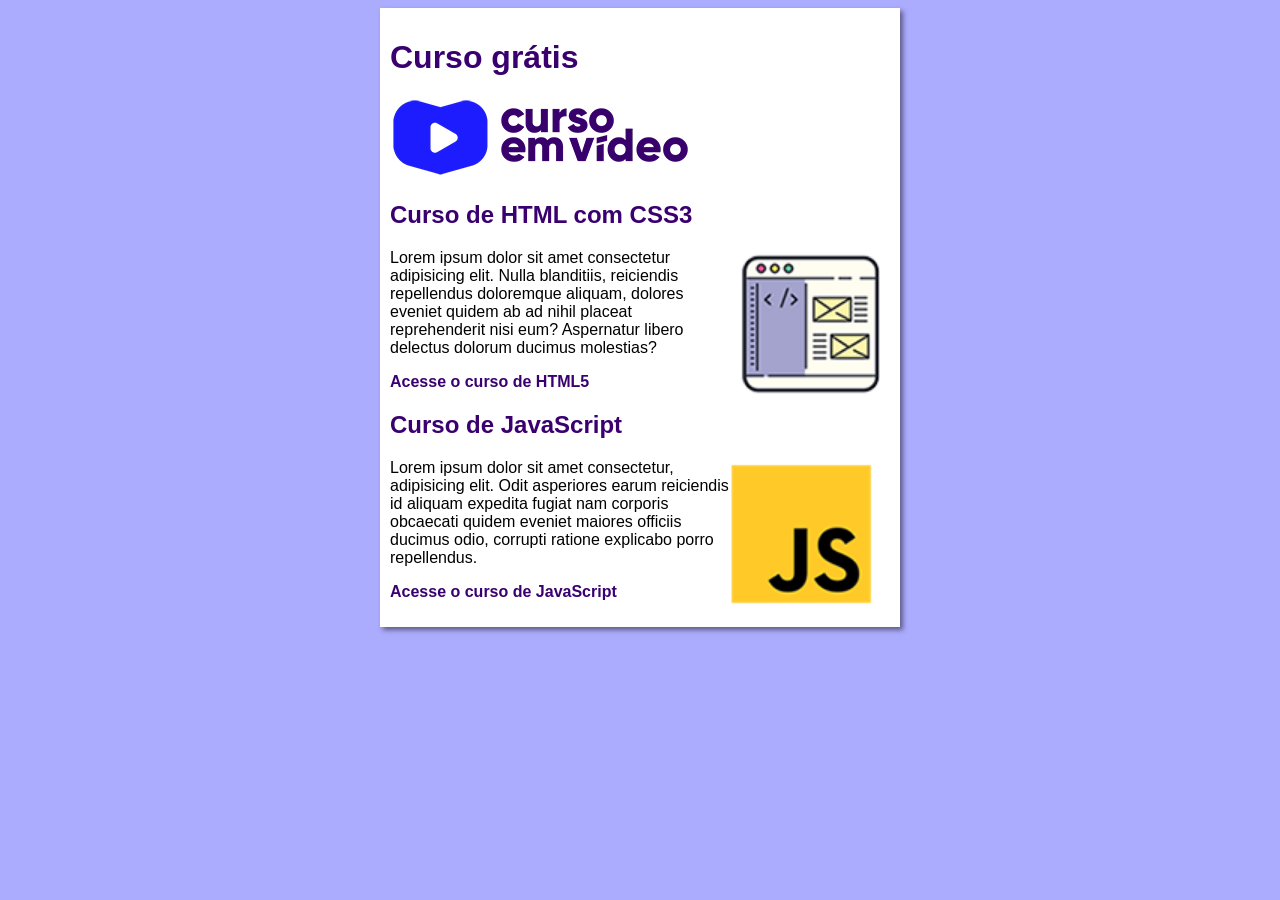
<file: index.html>
<!DOCTYPE html>
<html lang="pt-br">
<head>
    <meta charset="UTF-8">
    <meta name="viewport" content="width=device-width, initial-scale=1.0">
    <title>Curso em Video</title>
    <link rel="stylesheet" href="estilos/style.css">
</head>
<body>
    <main>
        <header>
            <h1>Curso grátis</h1>
            <img src="imagem/curso-em-video-cor.png" alt="">
        </header>
        <article>
            <h2>Curso de HTML com CSS3</h2>
            <img class="lado" src="imagem/curso-html-css.png" alt="">
            <p>
                Lorem ipsum dolor sit amet consectetur adipisicing elit. Nulla blanditiis, reiciendis repellendus doloremque aliquam, dolores eveniet quidem ab ad nihil placeat reprehenderit nisi eum? Aspernatur libero delectus dolorum ducimus molestias?
            </p>
            <p><a href="curso-html.html">Acesse o curso de HTML5</a></p>
        </article>
        <article>
            <h2>Curso de JavaScript</h2>
            <img class="lado" src="imagem/curso-javascript.png" alt="">
            <p>
                Lorem ipsum dolor sit amet consectetur, adipisicing elit. Odit asperiores earum reiciendis id aliquam expedita fugiat nam corporis obcaecati quidem eveniet maiores officiis ducimus odio, corrupti ratione explicabo porro repellendus.
            </p>
            <p><a href="curso-js.html">Acesse o curso de JavaScript</a></p>
        </article>
    </main>
</body>
</html>
</file>
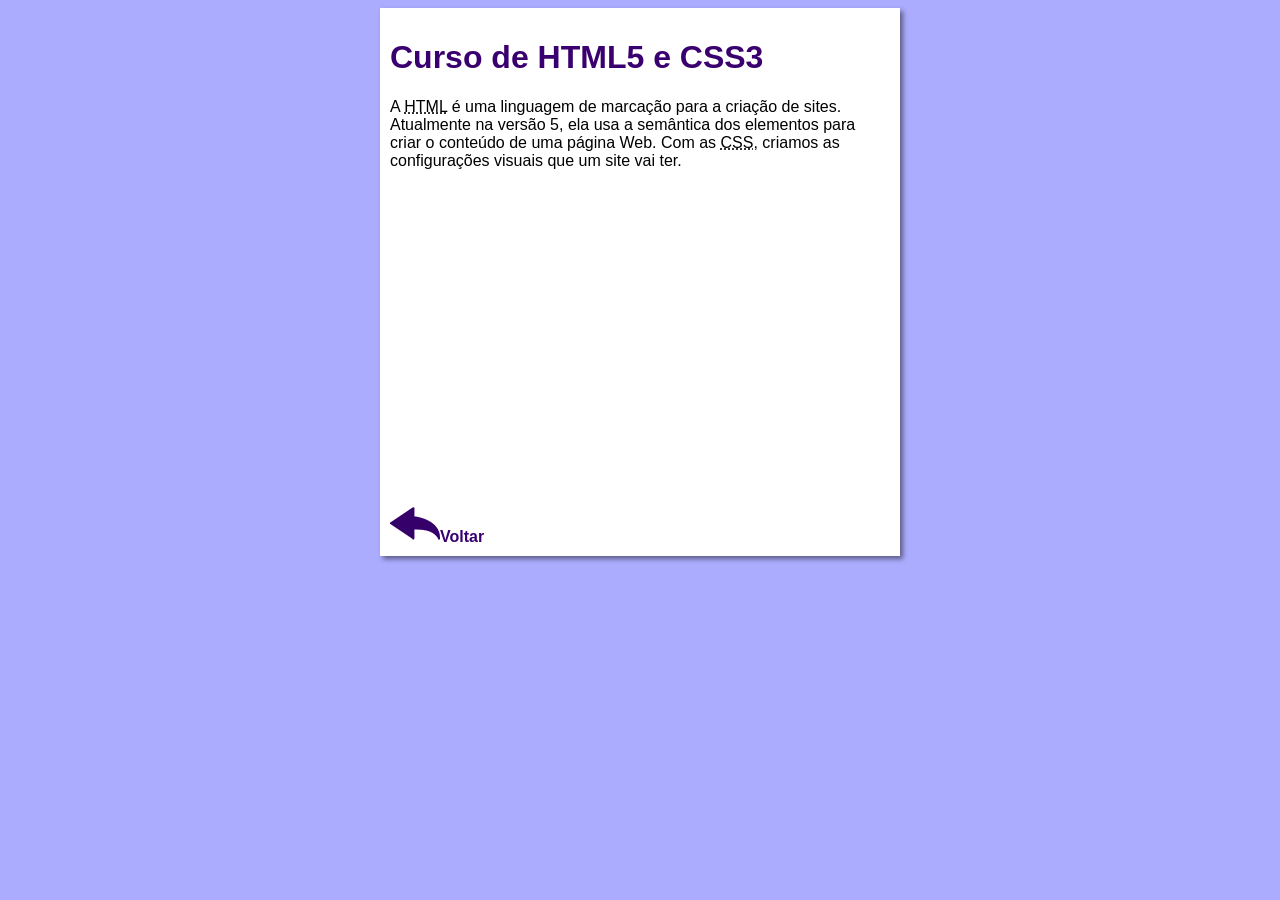
<file: curso-html.html>
<!DOCTYPE html>
<html lang="pt-br">
<head>
    <meta charset="UTF-8">
    <meta name="viewport" content="width=device-width, initial-scale=1.0">
    <title>Curso de HTML</title>
    <link rel="stylesheet" href="estilos/style.css">
</head>
<body>
    <main>
        <header>
            <h1>Curso de HTML5 e CSS3</h1>
        </header>
        <article>
            <p>A <abbr title="HyperText Markup Language">HTML</abbr> é uma linguagem de marcação para a criação de sites. Atualmente na versão 5, ela usa a semântica dos elementos para criar o conteúdo de uma página Web. Com as <abbr title="Cascading Style Sheets">CSS</abbr>, criamos as configurações visuais que um site vai ter.</p>

            <iframe width="560" height="315" src="https://www.youtube.com/embed/riSVzwlSnhw" frameborder="0" allow="accelerometer; autoplay; encrypted-media; gyroscope; picture-in-picture" allowfullscreen></iframe>

            <a href="index.html"><img src="imagem/btn-back.png" alt="Voltar">Voltar</a>
        </article>
    </main>
</body>
</html>
</file>
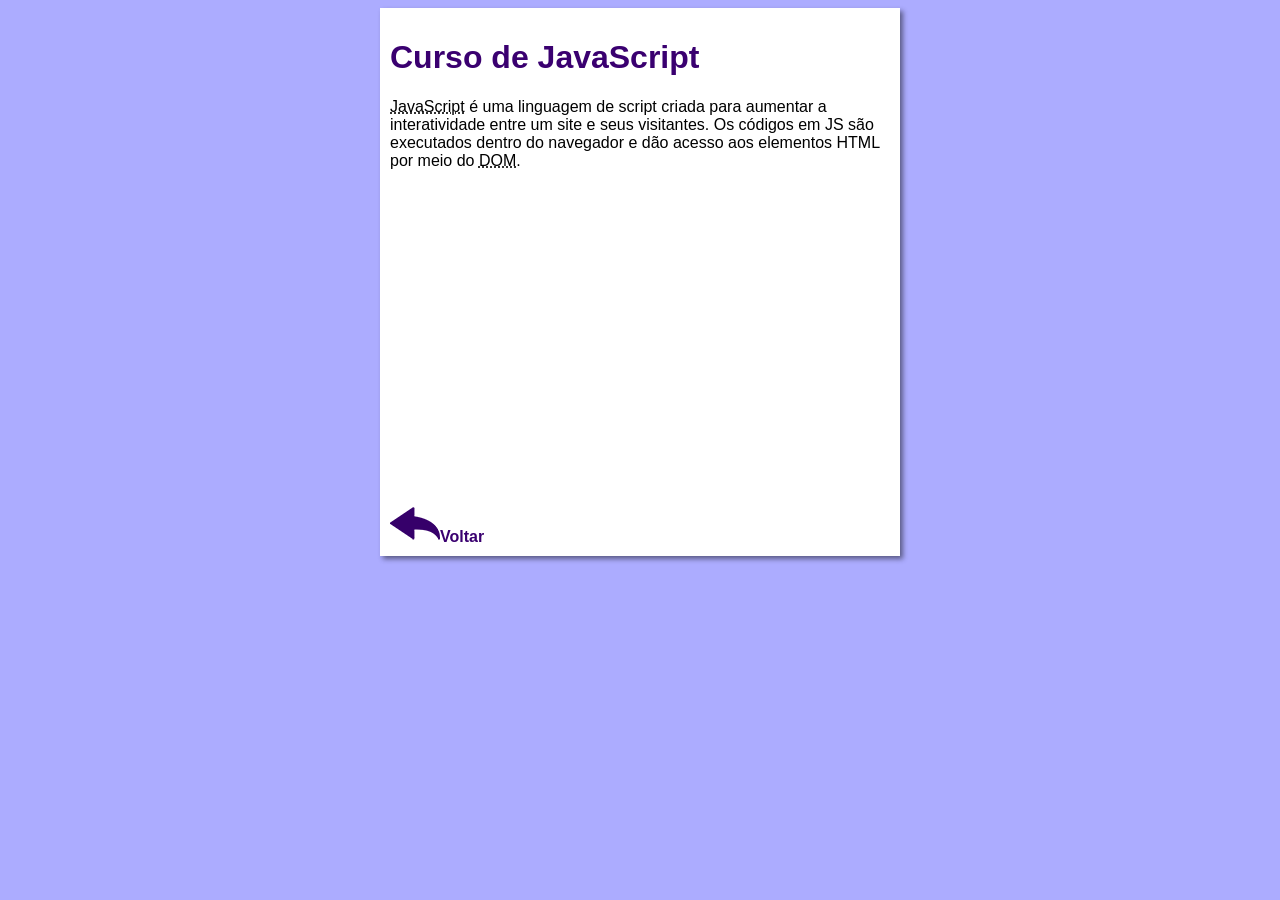
<file: curso-js.html>
<!DOCTYPE html>
<html lang="pt-br">
<head>
    <meta charset="UTF-8">
    <meta name="viewport" content="width=device-width, initial-scale=1.0">
    <title>Curso de JavaScript</title>
    <link rel="stylesheet" href="estilos/style.css">
</head>
<body>
    <main>
        <header>
            <h1>Curso de JavaScript</h1>
        </header>
        <article>
            <p><abbr title="JavaScript">JavaScript</abbr> é uma linguagem de script criada para aumentar a interatividade entre um site e seus visitantes. Os códigos em JS são executados dentro do navegador e dão acesso aos elementos HTML por meio do <abbr title="Document Object Model">DOM</abbr>.</p>

            <iframe width="560" height="315" src="https://www.youtube.com/embed/BXqUH86F-kA" frameborder="0" allow="accelerometer; autoplay; encrypted-media; gyroscope; picture-in-picture" allowfullscreen></iframe>

            <a href="index.html"><img src="imagem/btn-back.png" alt="Voltar">Voltar</a>
        </article>
    </main>
</body>
</html>
</file>
<file: estilos/style.css>
*{
    font-family: Arial, Helvetica, sans-serif;
    font-size: 16px;
}

body {
    background-color: #acacff
}

main {
    background-color: white;
    width: 500px;
    margin: auto;
    padding: 10px ;
    box-shadow: 3px 3px 5px rgba(0,0,0,0.473);
}

h1 {
    font-size: 2em;
    color: rgb(58, 0, 112);
}

h2 {
    font-size: 1.5em;
    color: rgb(58, 0, 112);
}

img.lado {
    float: right;
    margin-right: 10px;
    width: 150px;
    height: auto;
}
a {
    text-decoration: none;
    color: rgb(58, 0, 112);
    font-weight: bold;
}
a:hover {
    text-decoration: underline;
    color: rgb(26, 26, 255);
}
</file>
